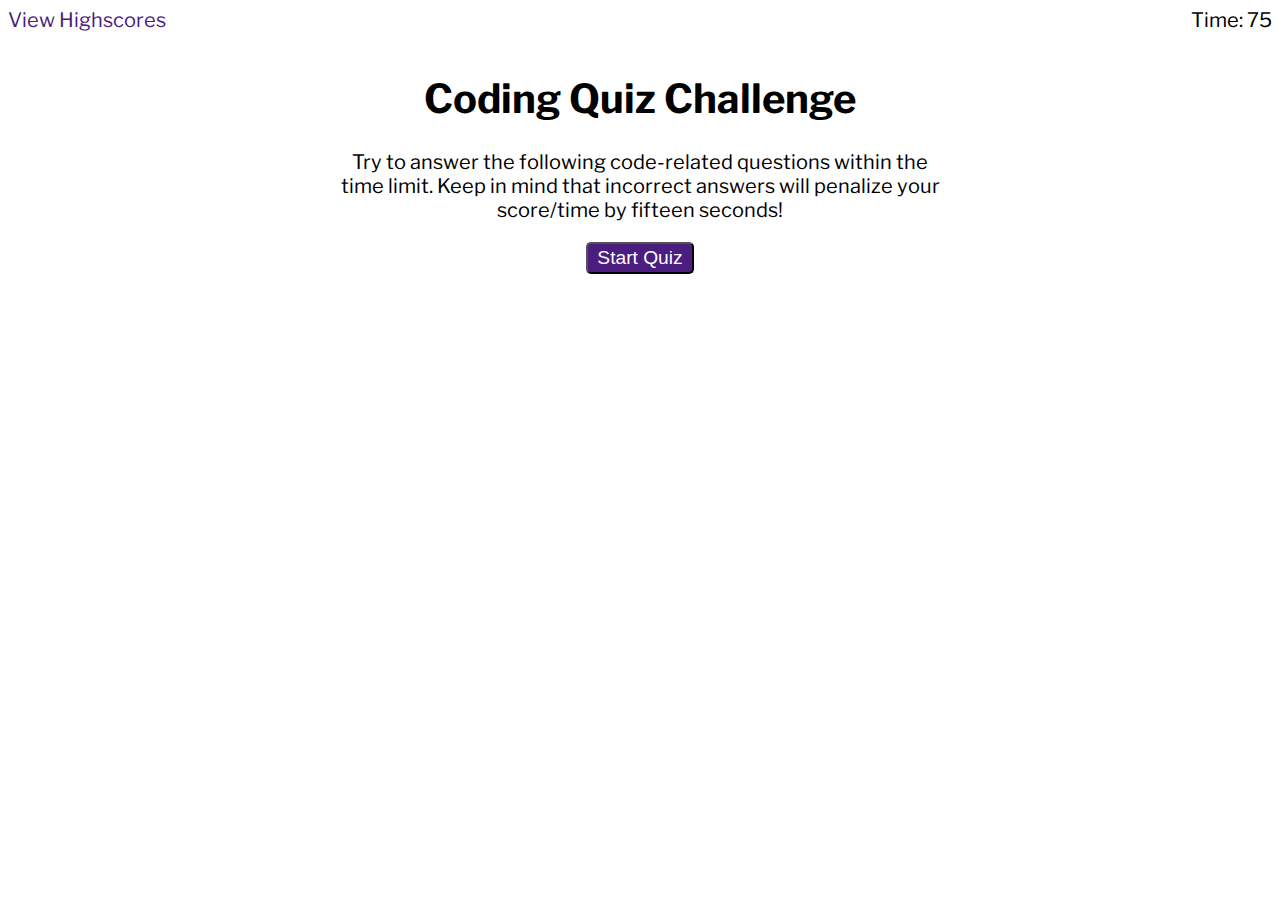
<file: index.html>
<!DOCTYPE html>
<html lang="en">
<head>
    <meta charset="UTF-8">
    <meta name="viewport" content="width=device-width, initial-scale=1.0">
    <meta name="Description" content="Author: Jonathan Michael Hammond,
    Aspiring Full Stack Developer, LinkedIn: https://www.linkedin.com/in/jonamichahammo/">
    <link rel="preconnect" href="https://fonts.gstatic.com">
<link href="https://fonts.googleapis.com/css2?family=Libre+Franklin&display=swap" rel="stylesheet">
    <link rel="stylesheet" href="assets/css/styles.css">
    <title>JavaScript Coding Quiz</title>
</head>
<body>
    <!-- Links to scoreboard and is hidden on click or after initials entered -->
    <header>
        <p id="view-highscores">View Highscores</p>
        <p>Time: <span id="timer">75</span></p>
    </header>
    <div class="container">
        <!-- Home div with Start button -->
        <div class="startText">
            <h1>Coding Quiz Challenge</h1>
            <p>Try to answer the following code-related questions within the time limit. Keep in mind that incorrect answers will penalize your score/time by fifteen seconds!</p>
            <button id="start" type="button">Start Quiz</button>
        </div>

        <!-- Div where questions will appear -->
        <div class="quiz">

        </div>

        <!-- Div where correct/wrong will appear -->
        <div id="acknowledge-answer">
            <p id="validate-answer"></p>
        </div>
    </div>

    <script src='assets/scripts/behavior.js'></script>
</body>
</html>
</file>
<file: assets/css/styles.css>
/* General Styling */
body {
    font-family: 'Libre Franklin', sans-serif;
    font-size: 20px;
}
/* Separate 'View Highscores' from 'Time: ##' */
header {
    display: flex;
    justify-content: space-between;
}

header p {
    margin: 0;
}
/* Make 'View Highscores' resembled a hover cursor */
#view-highscores {
    cursor: pointer;
    padding: 0 20px 15px 0;
}

header > p:first-child {
    color: rgb(74, 29, 126);
}

p {
    margin-top: 0;
}
/* Store all content within a ~600px wrapper on large screen */
.container {
    width: 610px;
    margin: 0 auto;
}

h1 {
    text-align: center;
}
/* Center home page text and buttons */
 .startText {
    display: flex;
    flex-direction: column;
}

 .startText > p {
    text-align: center;
}

.quiz {
    margin-top: 2rem;
    display: flex;
    flex-direction: column;
}

/* Add spacing where you enter Initials to separate from warning divs */
.initialsContainer {
    margin-bottom: 1rem;
}

/* Styling for all buttons: start, "selection", submit initials, clear scores, home */
button {
    background: rgb(74, 29, 126);
    color: white;
    outline: none;
    padding: 3px 9px;
    border-radius: 5px;
    font-size: 1.2rem;
    margin: 0 auto;
    cursor: pointer;
}

button:hover, button:focus {
    background: rgba(74, 29, 126, 0.8);
}

.btn-spacing {
    margin: 1.4rem .7rem 0 0;
}

.selectionBtn {
    margin: 0 auto 1rem 0;
}

/* Could use some mobile-spiffying up */
input {
    margin: 0 10px;
    height: 1.4rem;
    width: 230px;
    font-family:'Franklin Gothic Medium', 'Arial Narrow', Arial, sans-serif;
    font-size: 18px;
    color: #444;
    font-style: italic;
}

ul {
    padding: 0;
    margin: 0;
}

/* Styles the scores to have light lavendar background and white spacing between scores */
li {
    list-style: none;
    background: #EBE7F7;
    padding: 5px;
    margin-bottom: 5px;
}

/* Shows a div for Correct! or Wrong! in JavaScript */
#acknowledge-answer {
    padding: 5px;
    border-top: 2px solid #777;
    color: #777;
    font-style: italic;
    display: none;
}

@media all and (max-width: 700px) {
    .container {
        width: 60%;
        margin: 0 auto;
    }
}

@media all and (max-width: 500px) {
    .container {
        width: 70%;
        margin: 0 auto;
    }
}

@media all and (max-width: 450px) {
    h1 {
        text-align: center;
        font-size: 2rem;
    }

    .container {
        width: 90%;
        margin: 0 auto;
    }
}

@media all and (max-width: 450px) {
    h2 {
        text-align: center;
        font-size: 1.7rem;
    }

    .container {
        width: 100%;
        margin: 0 auto;
    }

     .startText > p {
        font-size: 1rem;
    }
}
</file>
